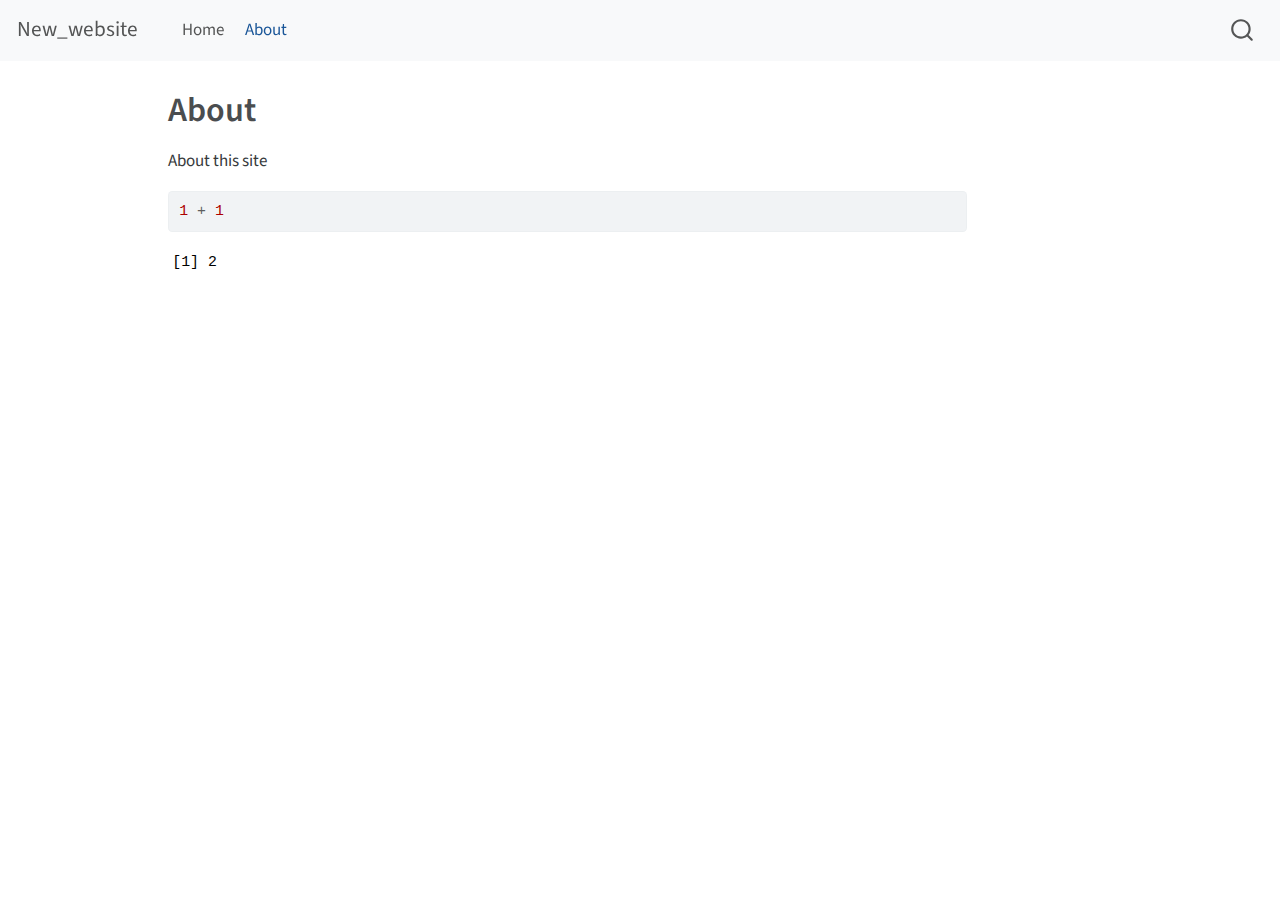
<file: about.html>
<!DOCTYPE html>
<html xmlns="http://www.w3.org/1999/xhtml" lang="en" xml:lang="en"><head>

<meta charset="utf-8">
<meta name="generator" content="quarto-1.3.450">

<meta name="viewport" content="width=device-width, initial-scale=1.0, user-scalable=yes">


<title>New_website - About</title>
<style>
code{white-space: pre-wrap;}
span.smallcaps{font-variant: small-caps;}
div.columns{display: flex; gap: min(4vw, 1.5em);}
div.column{flex: auto; overflow-x: auto;}
div.hanging-indent{margin-left: 1.5em; text-indent: -1.5em;}
ul.task-list{list-style: none;}
ul.task-list li input[type="checkbox"] {
  width: 0.8em;
  margin: 0 0.8em 0.2em -1em; /* quarto-specific, see https://github.com/quarto-dev/quarto-cli/issues/4556 */ 
  vertical-align: middle;
}
/* CSS for syntax highlighting */
pre > code.sourceCode { white-space: pre; position: relative; }
pre > code.sourceCode > span { display: inline-block; line-height: 1.25; }
pre > code.sourceCode > span:empty { height: 1.2em; }
.sourceCode { overflow: visible; }
code.sourceCode > span { color: inherit; text-decoration: inherit; }
div.sourceCode { margin: 1em 0; }
pre.sourceCode { margin: 0; }
@media screen {
div.sourceCode { overflow: auto; }
}
@media print {
pre > code.sourceCode { white-space: pre-wrap; }
pre > code.sourceCode > span { text-indent: -5em; padding-left: 5em; }
}
pre.numberSource code
  { counter-reset: source-line 0; }
pre.numberSource code > span
  { position: relative; left: -4em; counter-increment: source-line; }
pre.numberSource code > span > a:first-child::before
  { content: counter(source-line);
    position: relative; left: -1em; text-align: right; vertical-align: baseline;
    border: none; display: inline-block;
    -webkit-touch-callout: none; -webkit-user-select: none;
    -khtml-user-select: none; -moz-user-select: none;
    -ms-user-select: none; user-select: none;
    padding: 0 4px; width: 4em;
  }
pre.numberSource { margin-left: 3em;  padding-left: 4px; }
div.sourceCode
  {   }
@media screen {
pre > code.sourceCode > span > a:first-child::before { text-decoration: underline; }
}
</style>


<script src="site_libs/quarto-nav/quarto-nav.js"></script>
<script src="site_libs/quarto-nav/headroom.min.js"></script>
<script src="site_libs/clipboard/clipboard.min.js"></script>
<script src="site_libs/quarto-search/autocomplete.umd.js"></script>
<script src="site_libs/quarto-search/fuse.min.js"></script>
<script src="site_libs/quarto-search/quarto-search.js"></script>
<meta name="quarto:offset" content="./">
<script src="site_libs/quarto-html/quarto.js"></script>
<script src="site_libs/quarto-html/popper.min.js"></script>
<script src="site_libs/quarto-html/tippy.umd.min.js"></script>
<script src="site_libs/quarto-html/anchor.min.js"></script>
<link href="site_libs/quarto-html/tippy.css" rel="stylesheet">
<link href="site_libs/quarto-html/quarto-syntax-highlighting.css" rel="stylesheet" id="quarto-text-highlighting-styles">
<script src="site_libs/bootstrap/bootstrap.min.js"></script>
<link href="site_libs/bootstrap/bootstrap-icons.css" rel="stylesheet">
<link href="site_libs/bootstrap/bootstrap.min.css" rel="stylesheet" id="quarto-bootstrap" data-mode="light">
<script id="quarto-search-options" type="application/json">{
  "location": "navbar",
  "copy-button": false,
  "collapse-after": 3,
  "panel-placement": "end",
  "type": "overlay",
  "limit": 20,
  "language": {
    "search-no-results-text": "No results",
    "search-matching-documents-text": "matching documents",
    "search-copy-link-title": "Copy link to search",
    "search-hide-matches-text": "Hide additional matches",
    "search-more-match-text": "more match in this document",
    "search-more-matches-text": "more matches in this document",
    "search-clear-button-title": "Clear",
    "search-detached-cancel-button-title": "Cancel",
    "search-submit-button-title": "Submit",
    "search-label": "Search"
  }
}</script>


<link rel="stylesheet" href="styles.css">
</head>

<body class="nav-fixed">

<div id="quarto-search-results"></div>
  <header id="quarto-header" class="headroom fixed-top">
    <nav class="navbar navbar-expand-lg navbar-dark ">
      <div class="navbar-container container-fluid">
      <div class="navbar-brand-container">
    <a class="navbar-brand" href="./index.html">
    <span class="navbar-title">New_website</span>
    </a>
  </div>
            <div id="quarto-search" class="" title="Search"></div>
          <button class="navbar-toggler" type="button" data-bs-toggle="collapse" data-bs-target="#navbarCollapse" aria-controls="navbarCollapse" aria-expanded="false" aria-label="Toggle navigation" onclick="if (window.quartoToggleHeadroom) { window.quartoToggleHeadroom(); }">
  <span class="navbar-toggler-icon"></span>
</button>
          <div class="collapse navbar-collapse" id="navbarCollapse">
            <ul class="navbar-nav navbar-nav-scroll me-auto">
  <li class="nav-item">
    <a class="nav-link" href="./index.html" rel="" target="">
 <span class="menu-text">Home</span></a>
  </li>  
  <li class="nav-item">
    <a class="nav-link active" href="./about.html" rel="" target="" aria-current="page">
 <span class="menu-text">About</span></a>
  </li>  
</ul>
            <div class="quarto-navbar-tools ms-auto">
</div>
          </div> <!-- /navcollapse -->
      </div> <!-- /container-fluid -->
    </nav>
</header>
<!-- content -->
<div id="quarto-content" class="quarto-container page-columns page-rows-contents page-layout-article page-navbar">
<!-- sidebar -->
<!-- margin-sidebar -->
    <div id="quarto-margin-sidebar" class="sidebar margin-sidebar">
        
    </div>
<!-- main -->
<main class="content" id="quarto-document-content">

<header id="title-block-header" class="quarto-title-block default">
<div class="quarto-title">
<h1 class="title">About</h1>
</div>



<div class="quarto-title-meta">

    
  
    
  </div>
  

</header>

<p>About this site</p>
<div class="cell">
<div class="sourceCode cell-code" id="cb1"><pre class="sourceCode r code-with-copy"><code class="sourceCode r"><span id="cb1-1"><a href="#cb1-1" aria-hidden="true" tabindex="-1"></a><span class="dv">1</span> <span class="sc">+</span> <span class="dv">1</span></span></code><button title="Copy to Clipboard" class="code-copy-button"><i class="bi"></i></button></pre></div>
<div class="cell-output cell-output-stdout">
<pre><code>[1] 2</code></pre>
</div>
</div>



</main> <!-- /main -->
<script id="quarto-html-after-body" type="application/javascript">
window.document.addEventListener("DOMContentLoaded", function (event) {
  const toggleBodyColorMode = (bsSheetEl) => {
    const mode = bsSheetEl.getAttribute("data-mode");
    const bodyEl = window.document.querySelector("body");
    if (mode === "dark") {
      bodyEl.classList.add("quarto-dark");
      bodyEl.classList.remove("quarto-light");
    } else {
      bodyEl.classList.add("quarto-light");
      bodyEl.classList.remove("quarto-dark");
    }
  }
  const toggleBodyColorPrimary = () => {
    const bsSheetEl = window.document.querySelector("link#quarto-bootstrap");
    if (bsSheetEl) {
      toggleBodyColorMode(bsSheetEl);
    }
  }
  toggleBodyColorPrimary();  
  const icon = "";
  const anchorJS = new window.AnchorJS();
  anchorJS.options = {
    placement: 'right',
    icon: icon
  };
  anchorJS.add('.anchored');
  const isCodeAnnotation = (el) => {
    for (const clz of el.classList) {
      if (clz.startsWith('code-annotation-')) {                     
        return true;
      }
    }
    return false;
  }
  const clipboard = new window.ClipboardJS('.code-copy-button', {
    text: function(trigger) {
      const codeEl = trigger.previousElementSibling.cloneNode(true);
      for (const childEl of codeEl.children) {
        if (isCodeAnnotation(childEl)) {
          childEl.remove();
        }
      }
      return codeEl.innerText;
    }
  });
  clipboard.on('success', function(e) {
    // button target
    const button = e.trigger;
    // don't keep focus
    button.blur();
    // flash "checked"
    button.classList.add('code-copy-button-checked');
    var currentTitle = button.getAttribute("title");
    button.setAttribute("title", "Copied!");
    let tooltip;
    if (window.bootstrap) {
      button.setAttribute("data-bs-toggle", "tooltip");
      button.setAttribute("data-bs-placement", "left");
      button.setAttribute("data-bs-title", "Copied!");
      tooltip = new bootstrap.Tooltip(button, 
        { trigger: "manual", 
          customClass: "code-copy-button-tooltip",
          offset: [0, -8]});
      tooltip.show();    
    }
    setTimeout(function() {
      if (tooltip) {
        tooltip.hide();
        button.removeAttribute("data-bs-title");
        button.removeAttribute("data-bs-toggle");
        button.removeAttribute("data-bs-placement");
      }
      button.setAttribute("title", currentTitle);
      button.classList.remove('code-copy-button-checked');
    }, 1000);
    // clear code selection
    e.clearSelection();
  });
  function tippyHover(el, contentFn) {
    const config = {
      allowHTML: true,
      content: contentFn,
      maxWidth: 500,
      delay: 100,
      arrow: false,
      appendTo: function(el) {
          return el.parentElement;
      },
      interactive: true,
      interactiveBorder: 10,
      theme: 'quarto',
      placement: 'bottom-start'
    };
    window.tippy(el, config); 
  }
  const noterefs = window.document.querySelectorAll('a[role="doc-noteref"]');
  for (var i=0; i<noterefs.length; i++) {
    const ref = noterefs[i];
    tippyHover(ref, function() {
      // use id or data attribute instead here
      let href = ref.getAttribute('data-footnote-href') || ref.getAttribute('href');
      try { href = new URL(href).hash; } catch {}
      const id = href.replace(/^#\/?/, "");
      const note = window.document.getElementById(id);
      return note.innerHTML;
    });
  }
      let selectedAnnoteEl;
      const selectorForAnnotation = ( cell, annotation) => {
        let cellAttr = 'data-code-cell="' + cell + '"';
        let lineAttr = 'data-code-annotation="' +  annotation + '"';
        const selector = 'span[' + cellAttr + '][' + lineAttr + ']';
        return selector;
      }
      const selectCodeLines = (annoteEl) => {
        const doc = window.document;
        const targetCell = annoteEl.getAttribute("data-target-cell");
        const targetAnnotation = annoteEl.getAttribute("data-target-annotation");
        const annoteSpan = window.document.querySelector(selectorForAnnotation(targetCell, targetAnnotation));
        const lines = annoteSpan.getAttribute("data-code-lines").split(",");
        const lineIds = lines.map((line) => {
          return targetCell + "-" + line;
        })
        let top = null;
        let height = null;
        let parent = null;
        if (lineIds.length > 0) {
            //compute the position of the single el (top and bottom and make a div)
            const el = window.document.getElementById(lineIds[0]);
            top = el.offsetTop;
            height = el.offsetHeight;
            parent = el.parentElement.parentElement;
          if (lineIds.length > 1) {
            const lastEl = window.document.getElementById(lineIds[lineIds.length - 1]);
            const bottom = lastEl.offsetTop + lastEl.offsetHeight;
            height = bottom - top;
          }
          if (top !== null && height !== null && parent !== null) {
            // cook up a div (if necessary) and position it 
            let div = window.document.getElementById("code-annotation-line-highlight");
            if (div === null) {
              div = window.document.createElement("div");
              div.setAttribute("id", "code-annotation-line-highlight");
              div.style.position = 'absolute';
              parent.appendChild(div);
            }
            div.style.top = top - 2 + "px";
            div.style.height = height + 4 + "px";
            let gutterDiv = window.document.getElementById("code-annotation-line-highlight-gutter");
            if (gutterDiv === null) {
              gutterDiv = window.document.createElement("div");
              gutterDiv.setAttribute("id", "code-annotation-line-highlight-gutter");
              gutterDiv.style.position = 'absolute';
              const codeCell = window.document.getElementById(targetCell);
              const gutter = codeCell.querySelector('.code-annotation-gutter');
              gutter.appendChild(gutterDiv);
            }
            gutterDiv.style.top = top - 2 + "px";
            gutterDiv.style.height = height + 4 + "px";
          }
          selectedAnnoteEl = annoteEl;
        }
      };
      const unselectCodeLines = () => {
        const elementsIds = ["code-annotation-line-highlight", "code-annotation-line-highlight-gutter"];
        elementsIds.forEach((elId) => {
          const div = window.document.getElementById(elId);
          if (div) {
            div.remove();
          }
        });
        selectedAnnoteEl = undefined;
      };
      // Attach click handler to the DT
      const annoteDls = window.document.querySelectorAll('dt[data-target-cell]');
      for (const annoteDlNode of annoteDls) {
        annoteDlNode.addEventListener('click', (event) => {
          const clickedEl = event.target;
          if (clickedEl !== selectedAnnoteEl) {
            unselectCodeLines();
            const activeEl = window.document.querySelector('dt[data-target-cell].code-annotation-active');
            if (activeEl) {
              activeEl.classList.remove('code-annotation-active');
            }
            selectCodeLines(clickedEl);
            clickedEl.classList.add('code-annotation-active');
          } else {
            // Unselect the line
            unselectCodeLines();
            clickedEl.classList.remove('code-annotation-active');
          }
        });
      }
  const findCites = (el) => {
    const parentEl = el.parentElement;
    if (parentEl) {
      const cites = parentEl.dataset.cites;
      if (cites) {
        return {
          el,
          cites: cites.split(' ')
        };
      } else {
        return findCites(el.parentElement)
      }
    } else {
      return undefined;
    }
  };
  var bibliorefs = window.document.querySelectorAll('a[role="doc-biblioref"]');
  for (var i=0; i<bibliorefs.length; i++) {
    const ref = bibliorefs[i];
    const citeInfo = findCites(ref);
    if (citeInfo) {
      tippyHover(citeInfo.el, function() {
        var popup = window.document.createElement('div');
        citeInfo.cites.forEach(function(cite) {
          var citeDiv = window.document.createElement('div');
          citeDiv.classList.add('hanging-indent');
          citeDiv.classList.add('csl-entry');
          var biblioDiv = window.document.getElementById('ref-' + cite);
          if (biblioDiv) {
            citeDiv.innerHTML = biblioDiv.innerHTML;
          }
          popup.appendChild(citeDiv);
        });
        return popup.innerHTML;
      });
    }
  }
});
</script>
</div> <!-- /content -->



</body></html>
</file>
<file: site_libs/quarto-html/tippy.css>
.tippy-box[data-animation=fade][data-state=hidden]{opacity:0}[data-tippy-root]{max-width:calc(100vw - 10px)}.tippy-box{position:relative;background-color:#333;color:#fff;border-radius:4px;font-size:14px;line-height:1.4;white-space:normal;outline:0;transition-property:transform,visibility,opacity}.tippy-box[data-placement^=top]>.tippy-arrow{bottom:0}.tippy-box[data-placement^=top]>.tippy-arrow:before{bottom:-7px;left:0;border-width:8px 8px 0;border-top-color:initial;transform-origin:center top}.tippy-box[data-placement^=bottom]>.tippy-arrow{top:0}.tippy-box[data-placement^=bottom]>.tippy-arrow:before{top:-7px;left:0;border-width:0 8px 8px;border-bottom-color:initial;transform-origin:center bottom}.tippy-box[data-placement^=left]>.tippy-arrow{right:0}.tippy-box[data-placement^=left]>.tippy-arrow:before{border-width:8px 0 8px 8px;border-left-color:initial;right:-7px;transform-origin:center left}.tippy-box[data-placement^=right]>.tippy-arrow{left:0}.tippy-box[data-placement^=right]>.tippy-arrow:before{left:-7px;border-width:8px 8px 8px 0;border-right-color:initial;transform-origin:center right}.tippy-box[data-inertia][data-state=visible]{transition-timing-function:cubic-bezier(.54,1.5,.38,1.11)}.tippy-arrow{width:16px;height:16px;color:#333}.tippy-arrow:before{content:"";position:absolute;border-color:transparent;border-style:solid}.tippy-content{position:relative;padding:5px 9px;z-index:1}
</file>
<file: site_libs/quarto-html/quarto-syntax-highlighting.css>
/* quarto syntax highlight colors */
:root {
  --quarto-hl-ot-color: #003B4F;
  --quarto-hl-at-color: #657422;
  --quarto-hl-ss-color: #20794D;
  --quarto-hl-an-color: #5E5E5E;
  --quarto-hl-fu-color: #4758AB;
  --quarto-hl-st-color: #20794D;
  --quarto-hl-cf-color: #003B4F;
  --quarto-hl-op-color: #5E5E5E;
  --quarto-hl-er-color: #AD0000;
  --quarto-hl-bn-color: #AD0000;
  --quarto-hl-al-color: #AD0000;
  --quarto-hl-va-color: #111111;
  --quarto-hl-bu-color: inherit;
  --quarto-hl-ex-color: inherit;
  --quarto-hl-pp-color: #AD0000;
  --quarto-hl-in-color: #5E5E5E;
  --quarto-hl-vs-color: #20794D;
  --quarto-hl-wa-color: #5E5E5E;
  --quarto-hl-do-color: #5E5E5E;
  --quarto-hl-im-color: #00769E;
  --quarto-hl-ch-color: #20794D;
  --quarto-hl-dt-color: #AD0000;
  --quarto-hl-fl-color: #AD0000;
  --quarto-hl-co-color: #5E5E5E;
  --quarto-hl-cv-color: #5E5E5E;
  --quarto-hl-cn-color: #8f5902;
  --quarto-hl-sc-color: #5E5E5E;
  --quarto-hl-dv-color: #AD0000;
  --quarto-hl-kw-color: #003B4F;
}

/* other quarto variables */
:root {
  --quarto-font-monospace: SFMono-Regular, Menlo, Monaco, Consolas, "Liberation Mono", "Courier New", monospace;
}

pre > code.sourceCode > span {
  color: #003B4F;
}

code span {
  color: #003B4F;
}

code.sourceCode > span {
  color: #003B4F;
}

div.sourceCode,
div.sourceCode pre.sourceCode {
  color: #003B4F;
}

code span.ot {
  color: #003B4F;
  font-style: inherit;
}

code span.at {
  color: #657422;
  font-style: inherit;
}

code span.ss {
  color: #20794D;
  font-style: inherit;
}

code span.an {
  color: #5E5E5E;
  font-style: inherit;
}

code span.fu {
  color: #4758AB;
  font-style: inherit;
}

code span.st {
  color: #20794D;
  font-style: inherit;
}

code span.cf {
  color: #003B4F;
  font-style: inherit;
}

code span.op {
  color: #5E5E5E;
  font-style: inherit;
}

code span.er {
  color: #AD0000;
  font-style: inherit;
}

code span.bn {
  color: #AD0000;
  font-style: inherit;
}

code span.al {
  color: #AD0000;
  font-style: inherit;
}

code span.va {
  color: #111111;
  font-style: inherit;
}

code span.bu {
  font-style: inherit;
}

code span.ex {
  font-style: inherit;
}

code span.pp {
  color: #AD0000;
  font-style: inherit;
}

code span.in {
  color: #5E5E5E;
  font-style: inherit;
}

code span.vs {
  color: #20794D;
  font-style: inherit;
}

code span.wa {
  color: #5E5E5E;
  font-style: italic;
}

code span.do {
  color: #5E5E5E;
  font-style: italic;
}

code span.im {
  color: #00769E;
  font-style: inherit;
}

code span.ch {
  color: #20794D;
  font-style: inherit;
}

code span.dt {
  color: #AD0000;
  font-style: inherit;
}

code span.fl {
  color: #AD0000;
  font-style: inherit;
}

code span.co {
  color: #5E5E5E;
  font-style: inherit;
}

code span.cv {
  color: #5E5E5E;
  font-style: italic;
}

code span.cn {
  color: #8f5902;
  font-style: inherit;
}

code span.sc {
  color: #5E5E5E;
  font-style: inherit;
}

code span.dv {
  color: #AD0000;
  font-style: inherit;
}

code span.kw {
  color: #003B4F;
  font-style: inherit;
}

.prevent-inlining {
  content: "</";
}

/*# sourceMappingURL=debc5d5d77c3f9108843748ff7464032.css.map */
</file>
<file: styles.css>
/* css styles */
</file>
